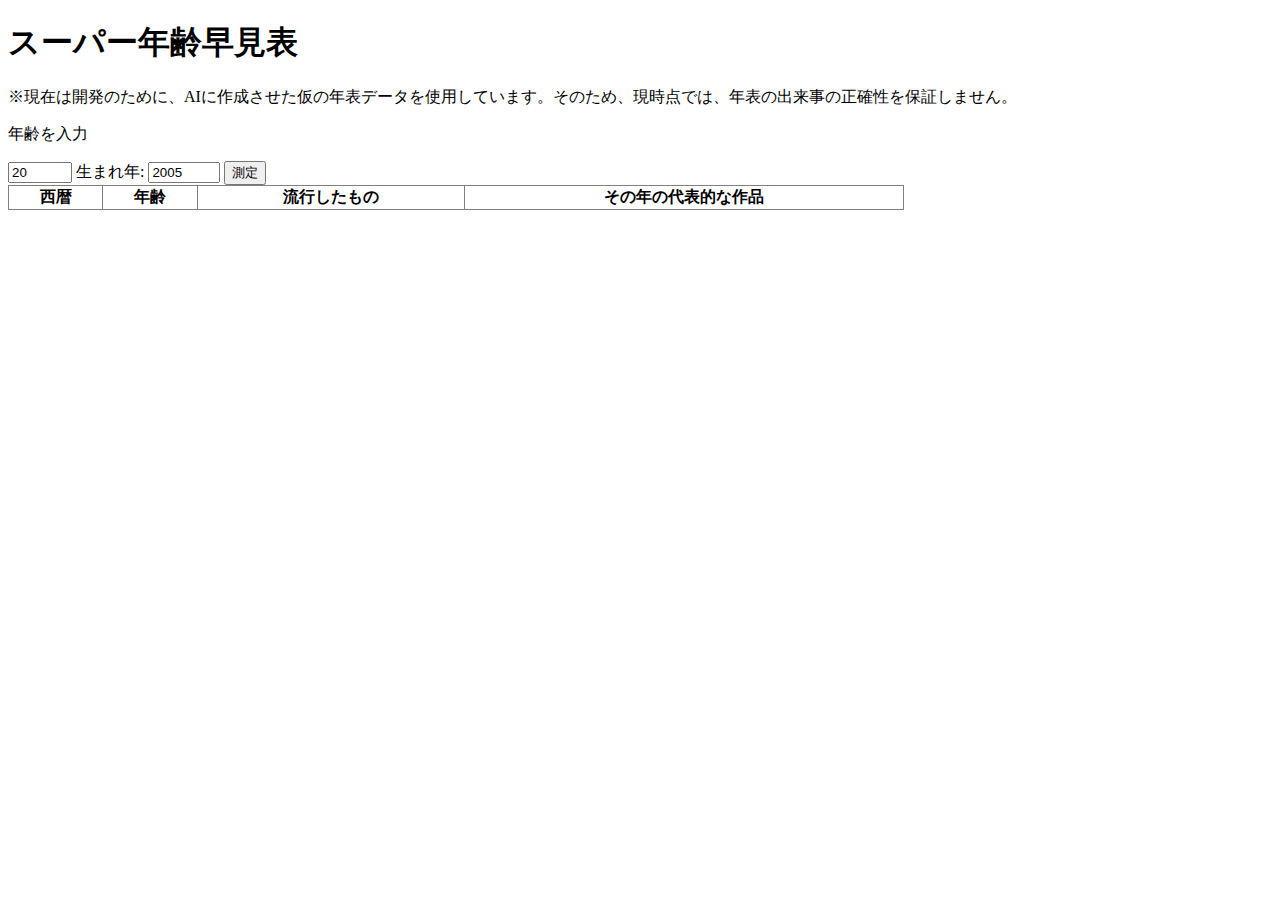
<file: content/main.html>
<!DOCTYPE html>
<html lang="en">
<head>
    <meta charset="UTF-8">
    <meta name="viewport" content="width=device-width, initial-scale=1.0">
    <title>Document</title>
    <link rel="stylesheet" href="main.css">
</head>
<body>
    <h1>スーパー年齢早見表</h1>
    <p>※現在は開発のために、AIに作成させた仮の年表データを使用しています。そのため、現時点では、年表の出来事の正確性を保証しません。</p>
    <div id="input">
        <p>年齢を入力</p>
        <input id="age" type="number" min="0" max="120" step="1" value="20">
        <label for="year">生まれ年:</label>
        <input id="year" name="year" type="number" min="1867" max="2025" step="1" value="2005">
        
        <button id="submit-btn">測定</button>
    </div>
    <table id="table"  border="1" style="border-collapse: collapse">
        <tr>
            <th>西暦</th><th>年齢</th><th>流行したもの</th><th>その年の代表的な作品</th>
        </tr>

    </table>
    <script src="data.js"></script>
    <script src="main.js"></script>
</body>
</html>
</file>
<file: content/main.css>
.flex-column{
    display: flex;
    flex-direction: column;
}

.flex-row{
    display: flex;
    flex-direction: row;
}

#table{
    width: 70vw;
}
/* 
.table-item{
    border: 1px solid black;
}

.content-item{
    margin-left: 3px;
    border: 1px solid black;
} */
</file>
